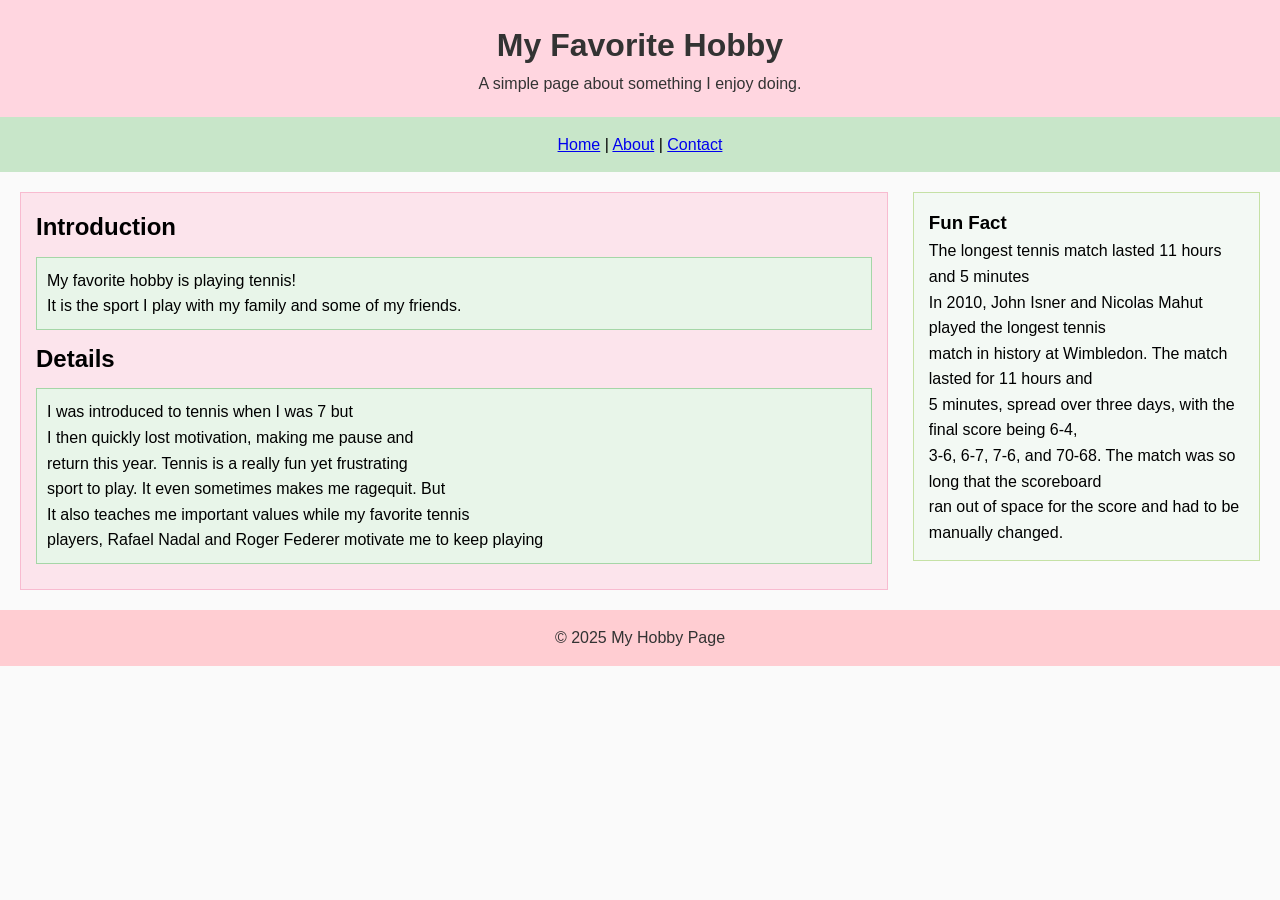
<file: index.html>
<!DOCTYPE html>
<html lang="en">
<head>
    <meta charset="UTF-8">
    <title>My Favorite Hobby</title>
    <link rel="stylesheet" href="styles.css">
</head>
<body>
    <header>
        <h1>My Favorite Hobby</h1>
        <p>A simple page about something I enjoy doing.</p>
    </header>

    <nav>
        <a href="#">Home</a> | 
        <a href="#">About</a> | 
        <a href="#">Contact</a>
    </nav>

    <main>
        <section>
            <h2>Introduction</h2>
            <article>
                <p>My favorite hobby is playing tennis!<br>
                It is the sport I play with my family and some of my friends.</p>
            </article>

            <h2>Details</h2>
            <article>
                <p>I was introduced to tennis when I was 7 but<br>
                I then quickly lost motivation, making me pause and<br>
                return this year. Tennis is a really fun yet frustrating<br>
                sport to play. It even sometimes makes me ragequit. But<br>
                It also teaches me important values while my favorite tennis<br>
                players, Rafael Nadal and Roger Federer motivate me to keep playing  </p>
            </article>
        </section>

        <aside>
            <h3>Fun Fact</h3>
            <p>The longest tennis match lasted 11 hours and 5 minutes</p>

            <p>In 2010, John Isner and Nicolas Mahut played the longest tennis<br>
                 match in history at Wimbledon. The match lasted for 11 hours and<br>
                  5 minutes, spread over three days, with the final score being 6-4,<br>
                   3-6, 6-7, 7-6, and 70-68. The match was so long that the scoreboard<br>
                    ran out of space for the score and had to be manually changed.</p>

</p>
        </aside>
    </main>

    <footer>
        <p>&copy; 2025 My Hobby Page</p>
    </footer>
</body>

</html>
</file>
<file: styles.css>
* {
    margin: 0;
    padding: 0;
    box-sizing: border-box;
}

body {
    font-family: Arial, Helvetica, sans-serif;
    background-color: #fafafa; 
    line-height: 1.6;
}

/* Header */
header {
    background: #ffd6e0; 
    padding: 20px;
    text-align: center;
    color: #333;
}

/* Navigation */
nav {
    background: #c8e6c9; 
    padding: 15px;
    text-align: center;
}

/* Main container */
main {
    overflow: hidden; 
    margin: 20px;
}

/* Section */
section {
    float: left;
    width: 70%;
    background: #fce4ec; 
    padding: 15px;
    border: 1px solid #f8bbd0; 
}

/* Articles inside section */
article {
    background: #e8f5e9; 
    margin: 10px 0;
    padding: 10px;
    border: 1px solid #a5d6a7; 
}

/* Aside */
aside {
    float: left;
    width: 28%;
    margin-left: 2%;
    background: #f3f9f4; 
    padding: 15px;
    border: 1px solid #c5e1a5; 
}

/* Footer */
footer {
    background: #ffcdd2; 
    text-align: center;
    padding: 15px;
    clear: both;
    color: #333;
}
</file>
